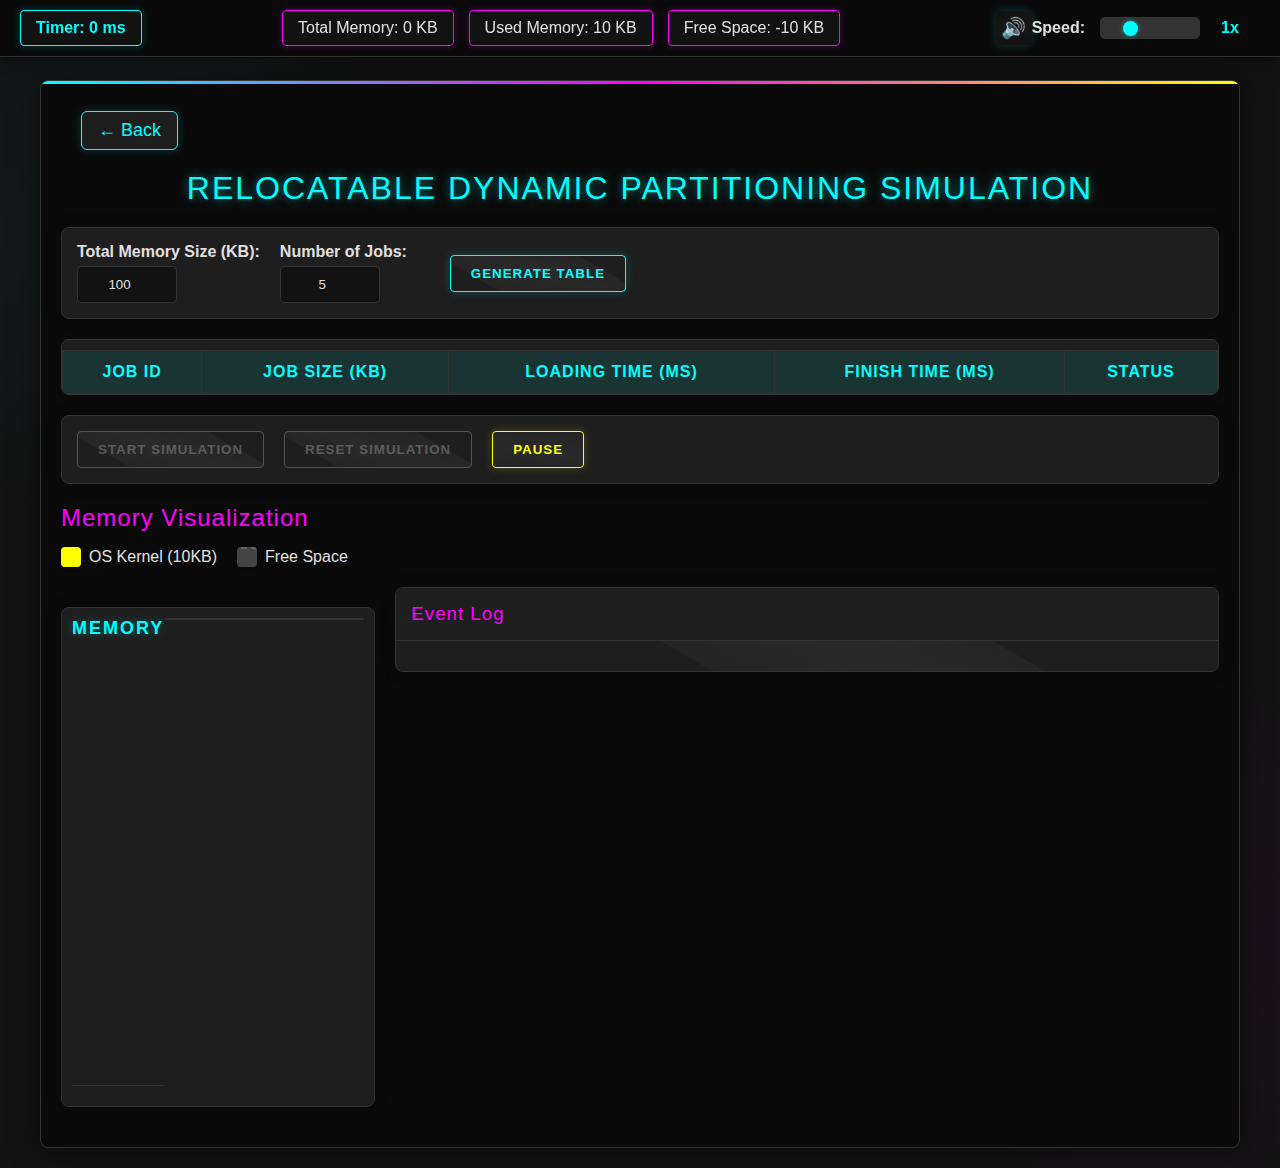
<file: index.html>
<!DOCTYPE html>
<html lang="en">
<head>
    <meta charset="UTF-8">
    <meta name="viewport" content="width=device-width, initial-scale=1.0">
    <title>Futuristic Memory Management Simulation</title>
    <link rel="stylesheet" href="styles.css">
</head>
<body>
    <div id="loadingOverlay">
        <div class="loader"></div>
    </div>
    
    <!-- Fixed Stats Bar -->
    <div class="stats-bar">
        <div class="timer-display">
            <span>Timer: </span>
            <span id="timer">0 ms</span>
        </div>
        <div class="memory-metrics">
            <div class="metric">
                <span>Total Memory: </span>
                <span id="memoryTotal">0</span> KB
            </div>
            <div class="metric">
                <span>Used Memory: </span>
                <span id="memoryUsed">10</span> KB
            </div>
            <div class="metric">
                <span>Free Space: </span>
                <span id="memoryFree">0</span> KB
            </div>
        </div>
    </div>
    
    <div class="container">
        <a href="Coverpage.html" class="back-btn" title="Back to Start Page">&#8592; Back</a>
        
        <h1>Relocatable Dynamic Partitioning Simulation</h1>
        
        <!-- Initial Configuration -->
        <div class="config-panel">
            <div class="input-group">
                <label for="totalMemory">Total Memory Size (KB):</label>
                <input type="number" id="totalMemory" min="20" value="100">
            </div>
            <div class="input-group">
                <label for="numJobs">Number of Jobs:</label>
                <input type="number" id="numJobs" min="1" value="5">
            </div>
            <button id="generateTableBtn">Generate Table</button>
        </div>

        <!-- Job Table -->
        <div class="table-container">
            <table id="jobTable">
                <thead>
                    <tr>
                        <th>Job ID</th>
                        <th>Job Size (KB)</th>
                        <th>Loading Time (ms)</th>
                        <th>Finish Time (ms)</th>
                        <th>Status</th>
                    </tr>
                </thead>
                <tbody>
                    <!-- Rows will be generated dynamically -->
                </tbody>
            </table>
        </div>
        
        <!-- Simulation Controls -->
        <div class="control-panel">
            <button id="startSimulation" disabled>Start Simulation</button>
            <button id="resetSimulation" disabled>Reset Simulation</button>
            <button id="pauseSimulation" disabled>Pause</button>
        </div>
        
        <!-- Memory Visualization -->
        <div class="visualization-container">
            <h2>Memory Visualization</h2>
            <div class="memory-info">
                <div class="legend">
                    <div class="legend-item">
                        <div class="color-box os-kernel"></div>
                        <span>OS Kernel (10KB)</span>
                    </div>
                    <div class="legend-item">
                        <div class="color-box free-space"></div>
                        <span>Free Space</span>
                    </div>
                </div>
            </div>
        
            <!-- Memory and Log Wrapper -->
            <div class="memory-log-wrapper">
                <div class="memory-container">
                    <div class="memory-header">Memory</div>
                    <div id="memoryLabels"></div>
                    <div id="memoryVisualization"></div>
                </div>
                <div class="event-log-container">
                    <h3>Event Log</h3>
                    <div id="eventLog"></div>
                </div>
            </div>
        </div>
    </div>
    <script src="script.js"></script>
</body>
</html>
</file>
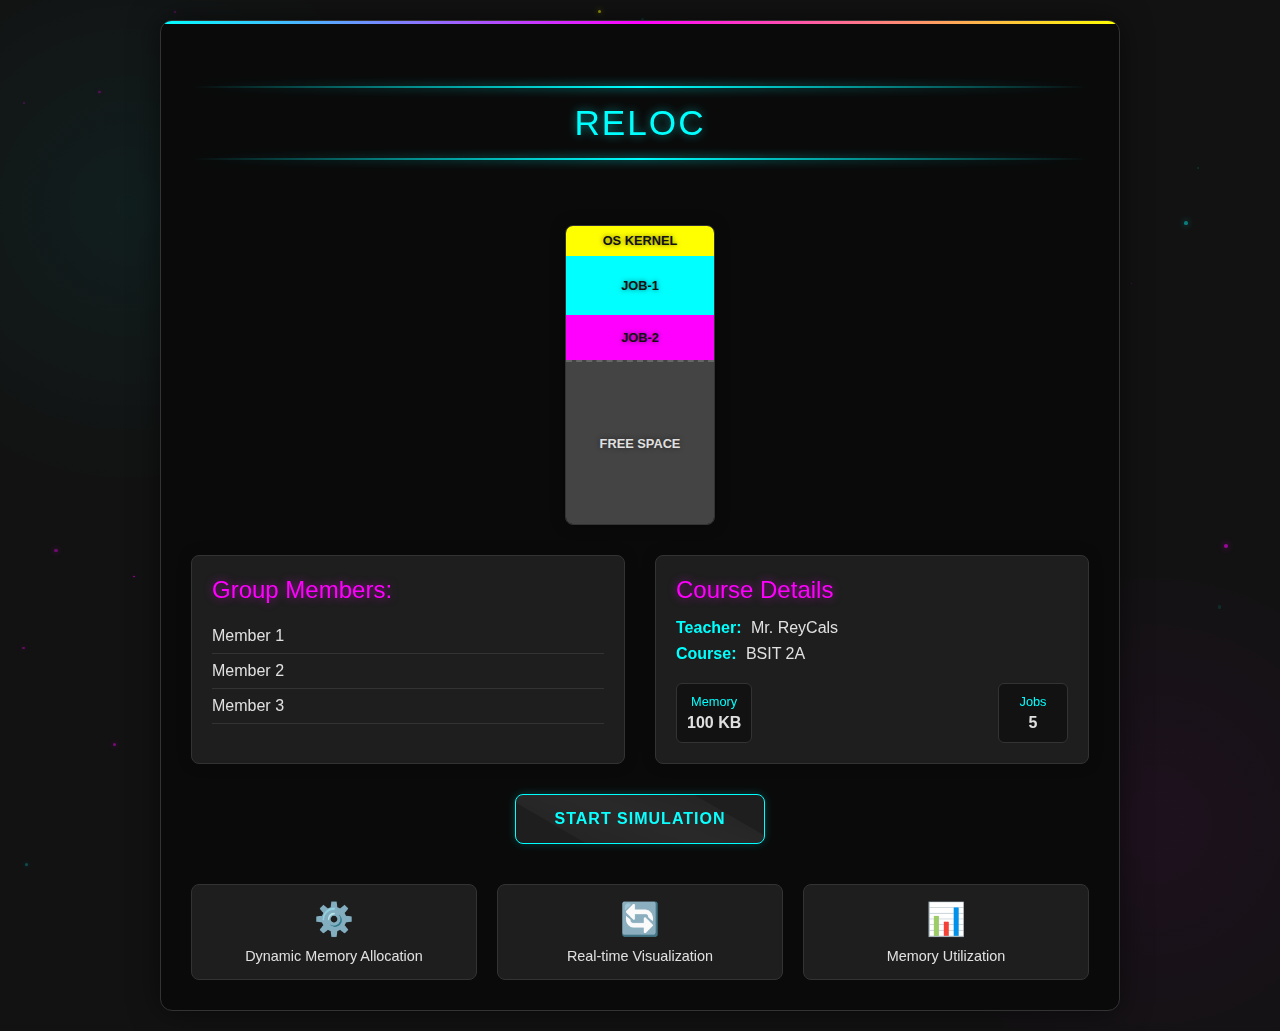
<file: Coverpage.html>
<!DOCTYPE html>
<html lang="en">
<head>
    <meta charset="UTF-8">
    <meta name="viewport" content="width=device-width, initial-scale=1.0">
    <title>Memory Management Simulation</title>
    <link rel="stylesheet" href="coverpage.css">
</head>
<body>
    <div id="particles"></div>
    
    <div class="container">
        <div class="card">
            <div class="card-header">
                <div class="glowing-line"></div>
                <h1>Relocatable Dynamic Partitioning Simulation</h1>
                <div class="glowing-line"></div>
            </div>
            
            <div class="memory-visualization">
                <div class="memory-block os-kernel">OS KERNEL</div>
                <div class="memory-block job-1">JOB-1</div>
                <div class="memory-block job-2">JOB-2</div>
                <div class="memory-block free-space">FREE SPACE</div>
            </div>
            
            <div class="info-section">
                <div class="info-column">
                    <h2>Group Members:</h2>
                    <ul class="member-list">
                        <li class="member">Member 1</li>
                        <li class="member">Member 2</li>
                        <li class="member">Member 3</li>
                    </ul>
                </div>
                
                <div class="info-column">
                    <div class="course-info">
                        <h2>Course Details</h2>
                        <p><span>Teacher:</span> Mr. ReyCals</p>
                        <p><span>Course:</span> BSIT 2A</p>
                    </div>
                    
                    <div class="stats">
                        <div class="stat-item">
                            <div class="stat-label">Memory</div>
                            <div class="stat-value">100 KB</div>
                        </div>
                        <div class="stat-item">
                            <div class="stat-label">Jobs</div>
                            <div class="stat-value">5</div>
                        </div>
                    </div>
                </div>
            </div>
            
            <a href="index.html" id="startSimulationBtn" class="start-btn">
                <span>START SIMULATION</span>
                <div class="btn-glow"></div>
            </a>
            
            <div class="features">
                <div class="feature">
                    <div class="feature-icon">⚙️</div>
                    <div class="feature-text">Dynamic Memory Allocation</div>
                </div>
                <div class="feature">
                    <div class="feature-icon">🔄</div>
                    <div class="feature-text">Real-time Visualization</div>
                </div>
                <div class="feature">
                    <div class="feature-icon">📊</div>
                    <div class="feature-text">Memory Utilization</div>
                </div>
            </div>
        </div>
    </div>
    
    <script src="coverpage.js"></script>
</body>
</html>
</file>
<file: styles.css>
* {
  box-sizing: border-box;
  margin: 0;
  padding: 0;
  font-family: "Segoe UI", Tahoma, Geneva, Verdana, sans-serif;
}

:root {
  --primary-color: #00ffff;
  --secondary-color: #ff00ff;
  --accent-color: #ffff00;
  --dark-bg: #121212;
  --darker-bg: #0a0a0a;
  --panel-bg: #1e1e1e;
  --text-color: #e0e0e0;
  --border-color: #333;
  --success-color: #00ff00;
  --warning-color: #ffff00;
  --danger-color: #ff0055;
}

/* Fixed Stats Bar */
.stats-bar {
  position: fixed;
  top: 0;
  left: 0;
  width: 100%;
  background-color: var(--darker-bg);
  display: flex;
  justify-content: space-between;
  align-items: center;
  padding: 10px 20px;
  z-index: 1000;
  border-bottom: 1px solid var(--border-color);
  box-shadow: 0 2px 10px rgba(0, 0, 0, 0.5);
}

.timer-display {
  font-weight: bold;
  background-color: var(--dark-bg);
  color: var(--primary-color);
  padding: 8px 15px;
  border-radius: 4px;
  border: 1px solid var(--primary-color);
  box-shadow: 0 0 10px rgba(0, 255, 255, 0.2);
  min-width: 120px;
  text-align: center;
}

.memory-metrics {
  display: flex;
  gap: 15px;
  flex-wrap: wrap;
  justify-content: center;
  flex: 1;
}

.metric {
  background-color: var(--dark-bg);
  padding: 8px 15px;
  border-radius: 4px;
  border: 1px solid var(--secondary-color);
  box-shadow: 0 0 10px rgba(255, 0, 255, 0.2);
  min-width: 100px;
  text-align: center;
}

body {
  background-color: var(--dark-bg);
  color: var(--text-color);
  padding: 20px;
  background-image: radial-gradient(circle at 10% 20%, rgba(0, 255, 255, 0.05) 0%, transparent 20%),
    radial-gradient(circle at 90% 80%, rgba(255, 0, 255, 0.05) 0%, transparent 20%);
  padding-top: 60px;
}

.back-btn {
  display: inline-block;
  margin: 20px;
  margin-top: 10px;
  font-size: 18px;
  text-decoration: none;
  color: var(--primary-color);
  background-color: var(--panel-bg);
  padding: 8px 16px;
  border-radius: 6px;
  transition: all 0.3s;
  border: 1px solid var(--primary-color);
  box-shadow: 0 0 10px rgba(0, 255, 255, 0.2);
}

.back-btn:hover {
  background-color: var(--primary-color);
  color: var(--dark-bg);
  box-shadow: 0 0 20px rgba(0, 255, 255, 0.4);
}

.container {
  max-width: 1200px;
  margin: 0 auto;
  background-color: var(--darker-bg);
  padding: 20px;
  border-radius: 8px;
  box-shadow: 0 0 30px rgba(0, 0, 0, 0.5);
  border: 1px solid var(--border-color);
  position: relative;
  overflow: hidden;
  margin-top: 20px;
}

.container::before {
  content: "";
  position: absolute;
  top: 0;
  left: 0;
  width: 100%;
  height: 3px;
  background: linear-gradient(90deg, var(--primary-color), var(--secondary-color), var(--accent-color));
  z-index: 1;
}

h1 {
  text-align: center;
  margin-bottom: 20px;
  color: var(--primary-color);
  font-weight: 300;
  letter-spacing: 2px;
  text-transform: uppercase;
  text-shadow: 0 0 10px rgba(0, 255, 255, 0.5);
}

h2,
h3 {
  margin: 15px 0;
  color: var(--secondary-color);
  font-weight: 300;
  letter-spacing: 1px;
}

.config-panel,
.control-panel {
  display: flex;
  gap: 20px;
  margin-bottom: 20px;
  padding: 15px;
  background-color: var(--panel-bg);
  border-radius: 8px;
  align-items: center;
  flex-wrap: wrap;
  border: 1px solid var(--border-color);
  box-shadow: 0 0 15px rgba(0, 0, 0, 0.2);
}

.input-group {
  display: flex;
  flex-direction: column;
  min-width: 150px;
}

label {
  margin-bottom: 5px;
  font-weight: bold;
  color: var(--text-color);
}

input {
  padding: 10px;
  background-color: var(--dark-bg);
  color: var(--text-color);
  border: 1px solid var(--border-color);
  border-radius: 4px;
  transition: all 0.3s;
}

input:focus {
  outline: none;
  border-color: var(--primary-color);
  box-shadow: 0 0 10px rgba(0, 255, 255, 0.3);
}

button {
  padding: 10px 20px;
  background-color: var(--panel-bg);
  color: var(--primary-color);
  border: 1px solid var(--primary-color);
  border-radius: 4px;
  cursor: pointer;
  transition: all 0.3s;
  font-weight: bold;
  text-transform: uppercase;
  letter-spacing: 1px;
  box-shadow: 0 0 10px rgba(0, 255, 255, 0.2);
}

button:hover {
  background-color: var(--primary-color);
  color: var(--dark-bg);
  box-shadow: 0 0 15px rgba(0, 255, 255, 0.4);
}

button:disabled {
  background-color: var(--panel-bg);
  color: #555;
  border-color: #555;
  cursor: not-allowed;
  box-shadow: none;
}

.table-container {
  margin-bottom: 20px;
  overflow-x: auto;
  border-radius: 8px;
  border: 1px solid var(--border-color);
  background-color: var(--panel-bg);
}

table {
  width: 100%;
  border-collapse: collapse;
  margin-bottom: 0;
}

th,
td {
  border: 1px solid var(--border-color);
  padding: 12px;
  text-align: center;
}

th {
  background-color: rgba(0, 255, 255, 0.1);
  font-weight: bold;
  color: var(--primary-color);
  text-transform: uppercase;
  letter-spacing: 1px;
}

tr:nth-child(even) {
  background-color: rgba(30, 30, 30, 0.5);
}

tr:hover {
  background-color: rgba(0, 255, 255, 0.05);
}

td.editable {
  cursor: pointer;
  position: relative;
}

td.editable:hover {
  background-color: rgba(0, 255, 255, 0.1);
}

td.editable::after {
  content: "✏️";
  position: absolute;
  right: 5px;
  opacity: 0.5;
}

#memoryContainer {
  display: flex;
  position: relative;
}

#memoryLabels {
  font-size: 12px;
  color: var(--text-color);
  position: absolute;
  left: -40px;
}

.memory-container {
  margin: 20px 0;
  padding: 10px;
  background-color: var(--panel-bg);
  border-radius: 8px;
  min-height: 500px;
  display: flex;
  justify-content: center;
  border: 1px solid var(--border-color);
  box-shadow: 0 0 15px rgba(0, 0, 0, 0.2);
}

.memory-header {
  font-size: 18px;
  font-weight: bold;
  color: var(--primary-color);
  text-align: center;
  margin-bottom: 10px;
  text-transform: uppercase;
  letter-spacing: 2px;
  text-shadow: 0 0 10px rgba(0, 255, 255, 0.3);
  border-bottom: 1px solid var(--border-color);
  padding-bottom: 8px;
}

.memory-log-wrapper {
  display: flex;
  gap: 20px;
  align-items: flex-start;
  margin-top: 20px;
}

.memory-container {
  flex-shrink: 0;
}

/* Event Log Container */
.event-log-container {
  flex: 1;
  max-height: 500px;
  overflow-y: auto;
  background-color: var(--panel-bg);
  border-radius: 8px;
  padding: 0; /* Remove padding to handle sticky header */
  border: 1px solid var(--border-color);
  box-shadow: 0 0 15px rgba(0, 0, 0, 0.2);
  position: relative;
}

/* Event Log Title */
.event-log-container h3 {
  position: sticky;
  top: 0;
  background-color: var(--panel-bg);
  padding: 15px;
  margin: 0;
  border-bottom: 1px solid var(--border-color);
  z-index: 10;
}

/* Event Log Entries */
#eventLog {
  font-family: "Courier New", monospace;
  font-size: 14px;
  overflow-y: auto;
  display: flex;
  flex-direction: column;
  justify-content: flex-start;
  color: var(--text-color);
  padding: 15px; /* Add padding for entries */
}

#memoryVisualization {
  display: flex;
  flex-direction: column;
  height: 100%;
  width: 200px;
  overflow-y: auto;
  border: 1px solid var(--border-color);
  position: relative;
  background-color: var(--dark-bg);
  border-radius: 4px;
  box-shadow: inset 0 0 10px rgba(0, 0, 0, 0.5);
}

.memory-info {
  display: flex;
  justify-content: space-between;
  margin-bottom: 20px;
  flex-wrap: wrap;
  gap: 20px;
}

.legend {
  display: flex;
  gap: 20px;
  flex-wrap: wrap;
}

.legend-item {
  display: flex;
  align-items: center;
  gap: 8px;
}

.color-box {
  width: 20px;
  height: 20px;
  border-radius: 4px;
  box-shadow: 0 0 5px rgba(0, 0, 0, 0.3);
}

.os-kernel {
  background-color: var(--warning-color);
  color: var(--dark-bg);
  text-shadow: 0 0 5px rgba(0, 0, 0, 0.5);
  font-weight: bold;
}

.free-space {
  background-color: #444;
  color: var(--text-color);
  border-top: 2px dashed #666;
  transition: all 0.5s ease-in-out;
}

.memory-slot {
  text-align: center;
  line-height: 30px;
  margin-bottom: 2px;
  display: flex;
  align-items: center;
  justify-content: center;
  position: relative;
  height: 100%;
  box-sizing: border-box;
  transition: all 0.5s ease-in-out;
  font-size: 14px;
  font-weight: bold;
  text-shadow: 0 0 5px rgba(0, 0, 0, 0.5);
}

.job-animate {
  animation: job-movement 1s ease-in-out;
}

@keyframes job-movement {
  0% {
    transform: translateX(0);
    z-index: 100;
  }
  25% {
    transform: translateX(30px) scale(1.05);
    box-shadow: 0 0 15px rgba(0, 0, 0, 0.3);
    z-index: 100;
  }
  50% {
    transform: translateX(30px) translateY(var(--movement-distance, 0px)) scale(1.05);
    box-shadow: 0 0 15px rgba(0, 0, 0, 0.3);
    z-index: 100;
  }
  75% {
    transform: translateX(30px) translateY(var(--movement-distance, 0px)) scale(1.05);
    box-shadow: 0 0 15px rgba(0, 0, 0, 0.3);
    z-index: 100;
  }
  100% {
    transform: translateX(0) translateY(0) scale(1);
    box-shadow: none;
    z-index: 1;
  }
}

/* Add simulation start transition */
.container.simulation-start {
  animation: slideIn 1s ease-in-out;
}

@keyframes slideIn {
  0% {
    transform: translateY(-50px);
    opacity: 0;
  }
  100% {
    transform: translateY(0);
    opacity: 1;
  }
}

.job:hover {
  transform: scale(1.02);
  box-shadow: 0 0 8px rgba(0, 0, 0, 0.2);
  z-index: 5;
}

.timer-container {
  margin-left: auto;
  font-weight: bold;
  background-color: var(--dark-bg);
  color: var(--primary-color);
  padding: 10px 15px;
  border-radius: 4px;
  border: 1px solid var(--primary-color);
  box-shadow: 0 0 10px rgba(0, 255, 255, 0.2);
  display: none;
}

#error-message {
  color: var(--danger-color);
  font-weight: bold;
  margin-bottom: 10px;
}

.event-log-entry {
  margin-bottom: 8px;
  padding-bottom: 8px;
  border-bottom: 1px solid var(--border-color);
}

.invalid {
  border: 1px solid var(--danger-color);
  background-color: rgba(255, 0, 0, 0.1);
}

.event-log-entry:last-child {
  border-bottom: none;
}

.memory-stats {
  text-align: right;
  background-color: var(--panel-bg);
  padding: 15px;
  border-radius: 8px;
  border: 1px solid var(--border-color);
  box-shadow: 0 0 15px rgba(0, 0, 0, 0.2);
  display: none;
}

.memory-stats p {
  margin: 8px 0;
  font-size: 16px;
}

.job-in-memory {
  position: absolute;
  height: 100%;
  color: white;
  display: flex;
  align-items: center;
  justify-content: center;
  font-size: 12px;
  border-right: 1px dashed rgba(0, 0, 0, 0.2);
  transition: all 0.3s ease;
}

.job {
  color: white;
  font-weight: bold;
  padding: 2px;
  text-align: center;
  border-radius: 3px;
  position: relative;
  overflow: hidden;
  box-shadow: 0 0 10px rgba(0, 0, 0, 0.3);
}

.job:hover::before {
  content: "";
  position: absolute;
  top: 0;
  left: 0;
  right: 0;
  bottom: 0;
  background: rgba(255, 255, 255, 0.2);
  pointer-events: none;
}

.job-slot {
  background-color: var(--primary-color);
  color: var(--dark-bg);
}

#jobTable {
  width: 100%;
  border-collapse: collapse;
  margin-top: 10px;
}

#jobTable th,
#jobTable td {
  border: 1px solid var(--border-color);
  padding: 12px;
  text-align: center;
}

input {
  width: 100px;
  padding: 10px;
  text-align: center;
}

.speed-control {
  display: flex;
  align-items: center;
  margin-right: 15px;
  gap: 10px;
}

.speed-control label {
  margin-bottom: 0;
}

.speed-control input[type="range"] {
  width: 100px;
  margin: 0 5px;
  -webkit-appearance: none;
  height: 5px;
  background: var(--border-color);
  border-radius: 5px;
  outline: none;
}

.speed-control input[type="range"]::-webkit-slider-thumb {
  -webkit-appearance: none;
  appearance: none;
  width: 15px;
  height: 15px;
  border-radius: 50%;
  background: var(--primary-color);
  cursor: pointer;
  box-shadow: 0 0 5px rgba(0, 255, 255, 0.5);
}

#speedValue {
  font-weight: bold;
  min-width: 30px;
  text-align: center;
  color: var(--primary-color);
}

#pauseSimulation {
  background-color: var(--panel-bg);
  color: var(--warning-color);
  border-color: var(--warning-color);
  box-shadow: 0 0 10px rgba(255, 255, 0, 0.2);
}

#pauseSimulation:hover {
  background-color: var(--warning-color);
  color: var(--dark-bg);
  box-shadow: 0 0 15px rgba(255, 255, 0, 0.4);
}

#pauseSimulation.resume {
  background-color: var(--panel-bg);
  color: var(--success-color);
  border-color: var(--success-color);
  box-shadow: 0 0 10px rgba(0, 255, 0, 0.2);
}

#pauseSimulation.resume:hover {
  background-color: var(--success-color);
  color: var(--dark-bg);
  box-shadow: 0 0 15px rgba(0, 255, 0, 0.4);
}

@keyframes swapAnimation {
  0% {
    transform: translateY(0);
  }
  50% {
    transform: translateY(-20px);
  }
  100% {
    transform: translateY(0);
  }
}

.job-swap {
  animation: swapAnimation 0.5s ease-in-out;
}

/* Add fade-in animation for memory slots */
@keyframes fadeIn {
  0% {
    opacity: 0;
    transform: scale(0.9);
  }
  100% {
    opacity: 1;
    transform: scale(1);
  }
}

.memory-slot {
  animation: fadeIn 0.5s ease-in-out;
}

#loadingOverlay {
  position: fixed;
  top: 0;
  left: 0;
  width: 100%;
  height: 100%;
  background-color: var(--dark-bg);
  display: flex;
  justify-content: center;
  align-items: center;
  z-index: 9999;
}

.loader {
  width: 80px;
  height: 80px;
  border: 5px solid transparent;
  border-top: 5px solid var(--primary-color);
  border-right: 5px solid var(--secondary-color);
  border-bottom: 5px solid var(--accent-color);
  border-radius: 50%;
  animation: spin 1s linear infinite;
  box-shadow: 0 0 20px rgba(0, 255, 255, 0.5);
}

/* Glowing effect for buttons and important elements */
button,
.timer-container,
.memory-stats,
.event-log-container {
  position: relative;
  overflow: hidden;
}

button::after,
.timer-container::after,
.memory-stats::after,
.event-log-container::after {
  content: "";
  position: absolute;
  top: -50%;
  left: -50%;
  width: 200%;
  height: 200%;
  background: linear-gradient(
    to bottom right,
    rgba(255, 255, 255, 0) 0%,
    rgba(255, 255, 255, 0.05) 50%,
    rgba(255, 255, 255, 0) 100%
  );
  transform: rotate(30deg);
  animation: glowSweep 3s linear infinite;
  pointer-events: none;
}

@keyframes glowSweep {
  0% {
    transform: rotate(30deg) translateX(-100%);
  }
  100% {
    transform: rotate(30deg) translateX(100%);
  }
}

/* Highlight animation for visualization container */
.highlight-container {
  animation: highlight-pulse 2s ease-in-out;
}

@keyframes highlight-pulse {
  0% {
    box-shadow: 0 0 15px rgba(0, 0, 0, 0.2);
  }
  50% {
    box-shadow: 0 0 30px var(--primary-color);
  }
  100% {
    box-shadow: 0 0 15px rgba(0, 0, 0, 0.2);
  }
}

/* Add missing animation for loader */
@keyframes spin {
  0% {
    transform: rotate(0deg);
  }
  100% {
    transform: rotate(360deg);
  }
}

/* Add styles for job status */
.status-cell.running {
  color: var(--primary-color);
  font-weight: bold;
}

.status-cell.finished {
  color: var(--success-color);
  font-weight: bold;
}

.status-cell.rejected {
  color: var(--danger-color);
  font-weight: bold;
}

/* Responsive design */
@media (max-width: 768px) {
  .memory-log-wrapper {
    flex-direction: column;
  }

  .memory-container,
  .event-log-container {
    width: 100%;
  }

  .memory-info {
    flex-direction: column;
  }

  .legend,
  .memory-stats {
    width: 100%;
  }
}

/* Sound control button */
.mute-container {
  display: flex;
  align-items: center;
  margin-left: 15px;
}

#muteToggle {
  background: none;
  border: none;
  font-size: 20px;
  cursor: pointer;
  color: var(--primary-color);
  padding: 5px;
  border-radius: 4px;
  transition: all 0.3s;
}

#muteToggle:hover {
  background-color: rgba(0, 255, 255, 0.1);
  transform: scale(1.1);
}

/* Add sound feedback for interactive elements */
button:active {
  transform: scale(0.95);
  transition: transform 0.1s;
}

.editable {
  position: relative;
  overflow: hidden;
}

.editable:hover::after {
  content: "";
  position: absolute;
  top: 0;
  left: 0;
  width: 100%;
  height: 100%;
  background: rgba(0, 255, 255, 0.05);
  pointer-events: none;
}

/* Animation for job allocation */
@keyframes allocateSound {
  0% {
    box-shadow: 0 0 0 0 rgba(0, 255, 255, 0.7);
  }
  70% {
    box-shadow: 0 0 0 10px rgba(0, 255, 255, 0);
  }
  100% {
    box-shadow: 0 0 0 0 rgba(0, 255, 255, 0);
  }
}

.job.new-allocation {
  animation: allocateSound 0.5s ease-out;
}

/* Animation for job deallocation */
@keyframes deallocateSound {
  0% {
    box-shadow: 0 0 0 0 rgba(255, 0, 255, 0.7);
  }
  70% {
    box-shadow: 0 0 0 10px rgba(255, 0, 255, 0);
  }
  100% {
    box-shadow: 0 0 0 0 rgba(255, 0, 255, 0);
  }
}

.memory-slot.deallocating {
  animation: deallocateSound 0.5s ease-out;
}

/* Enhance button hover effects */
button:hover {
  transform: translateY(-2px);
  transition: transform 0.2s ease;
}

/* Add subtle pulse to running jobs */
.status-cell.running {
  animation: pulse 2s infinite;
}

@keyframes pulse {
  0% {
    opacity: 1;
  }
  50% {
    opacity: 0.7;
  }
  100% {
    opacity: 1;
  }
}

/* Add styles for the sound test button */
#testSounds {
  background-color: var(--panel-bg);
  color: var(--accent-color);
  border-color: var(--accent-color);
  box-shadow: 0 0 10px rgba(255, 255, 0, 0.2);
}

#testSounds:hover {
  background-color: var(--accent-color);
  color: var(--dark-bg);
  box-shadow: 0 0 15px rgba(255, 255, 0, 0.4);
}

/* Add a visual indicator when sounds are playing */
.sound-playing {
  position: relative;
}

.sound-playing::after {
  content: "🔊";
  position: absolute;
  top: -10px;
  right: -10px;
  font-size: 14px;
  animation: fadeInOut 0.5s ease-in-out;
}

@keyframes fadeInOut {
  0% {
    opacity: 0;
  }
  50% {
    opacity: 1;
  }
  100% {
    opacity: 0;
  }
}
</file>
<file: coverpage.css>
:root {
  --primary-color: #00ffff;
  --secondary-color: #ff00ff;
  --accent-color: #ffff00;
  --dark-bg: #121212;
  --darker-bg: #0a0a0a;
  --panel-bg: #1e1e1e;
  --text-color: #e0e0e0;
  --border-color: #333;
  --success-color: #00ff00;
  --warning-color: #ffff00;
  --danger-color: #ff0055;
}

* {
  box-sizing: border-box;
  margin: 0;
  padding: 0;
  font-family: "Segoe UI", Tahoma, Geneva, Verdana, sans-serif;
}

body {
  background-color: var(--dark-bg);
  color: var(--text-color);
  min-height: 100vh;
  display: flex;
  justify-content: center;
  align-items: center;
  overflow-x: hidden;
  background-image: radial-gradient(circle at 10% 20%, rgba(0, 255, 255, 0.05) 0%, transparent 20%),
    radial-gradient(circle at 90% 80%, rgba(255, 0, 255, 0.05) 0%, transparent 20%);
}

#particles {
  position: fixed;
  top: 0;
  left: 0;
  width: 100%;
  height: 100%;
  z-index: -1;
  pointer-events: none;
}

/* Add missing particle styling */
.particle {
  position: absolute;
  border-radius: 50%;
  pointer-events: none;
  transition: all 0.3s ease;
}

.container {
  width: 100%;
  max-width: 1000px;
  padding: 20px;
}

.card {
  background-color: var(--darker-bg);
  border-radius: 12px;
  overflow: hidden;
  box-shadow: 0 0 30px rgba(0, 0, 0, 0.5);
  position: relative;
  padding: 30px;
  border: 1px solid var(--border-color);
  display: flex;
  flex-direction: column;
  gap: 30px;
}

.card::before {
  content: "";
  position: absolute;
  top: 0;
  left: 0;
  width: 100%;
  height: 3px;
  background: linear-gradient(90deg, var(--primary-color), var(--secondary-color), var(--accent-color));
  z-index: 1;
}

.card-header {
  text-align: center;
  position: relative;
  padding: 20px 0;
}

.glowing-line {
  height: 2px;
  width: 100%;
  background: linear-gradient(90deg, transparent, var(--primary-color), transparent);
  margin: 15px 0;
  position: relative;
}

.glowing-line::after {
  content: "";
  position: absolute;
  top: 0;
  left: 0;
  width: 100%;
  height: 100%;
  background: linear-gradient(90deg, transparent, var(--primary-color), transparent);
  filter: blur(5px);
}

h1 {
  font-size: 2.2rem;
  font-weight: 300;
  color: var(--primary-color);
  text-transform: uppercase;
  letter-spacing: 2px;
  margin: 0;
  text-shadow: 0 0 10px rgba(0, 255, 255, 0.5);
}

h2 {
  font-size: 1.5rem;
  font-weight: 300;
  color: var(--secondary-color);
  margin-bottom: 15px;
  text-shadow: 0 0 8px rgba(255, 0, 255, 0.5);
}

.memory-visualization {
  display: flex;
  flex-direction: column;
  width: 150px;
  height: 300px;
  margin: 0 auto;
  border: 1px solid var(--border-color);
  border-radius: 8px;
  overflow: hidden;
  box-shadow: 0 0 15px rgba(0, 0, 0, 0.3);
}

.memory-block {
  display: flex;
  justify-content: center;
  align-items: center;
  font-size: 0.8rem;
  font-weight: bold;
  text-shadow: 0 0 5px rgba(0, 0, 0, 0.5);
}

.os-kernel {
  background-color: var(--warning-color);
  color: var(--dark-bg);
  height: 10%;
}

.job-1 {
  background-color: var(--primary-color);
  color: var(--dark-bg);
  height: 20%;
  animation: pulse 3s infinite;
}

.job-2 {
  background-color: var(--secondary-color);
  color: var(--dark-bg);
  height: 15%;
  animation: pulse 3s infinite 1s;
}

.free-space {
  background-color: #444;
  color: var(--text-color);
  height: 55%;
  border-top: 2px dashed #666;
}

@keyframes pulse {
  0% {
    opacity: 1;
  }
  50% {
    opacity: 0.7;
  }
  100% {
    opacity: 1;
  }
}

.info-section {
  display: flex;
  gap: 30px;
  justify-content: space-between;
}

.info-column {
  flex: 1;
  background-color: var(--panel-bg);
  padding: 20px;
  border-radius: 8px;
  border: 1px solid var(--border-color);
  box-shadow: 0 0 15px rgba(0, 0, 0, 0.2);
}

.member-list {
  list-style: none;
}

.member {
  padding: 8px 0;
  border-bottom: 1px solid var(--border-color);
  transition: all 0.3s;
}

.member:hover {
  padding-left: 10px;
  color: var(--primary-color);
}

.member .member-alt {
  display: none;
  transition: opacity 0.3s;
}
.member:hover .member-name {
  display: none;
}
.member:hover .member-alt {
  display: inline;
  color: var(--primary-color);
  opacity: 1;
}

.course-info {
  margin-bottom: 20px;
}

.course-info p {
  margin: 8px 0;
}

.course-info span {
  color: var(--primary-color);
  font-weight: bold;
  margin-right: 5px;
}

.stats {
  display: flex;
  justify-content: space-between;
  margin-top: 20px;
}

.stat-item {
  text-align: center;
  background-color: var(--dark-bg);
  padding: 10px;
  border-radius: 6px;
  border: 1px solid var(--border-color);
  min-width: 70px;
}

.stat-label {
  font-size: 0.8rem;
  color: var(--primary-color);
  margin-bottom: 5px;
}

.stat-value {
  font-size: 1rem;
  font-weight: bold;
}

.start-btn {
  display: block;
  width: 250px;
  margin: 0 auto;
  padding: 15px 30px;
  background-color: var(--panel-bg);
  color: var(--primary-color);
  text-align: center;
  text-decoration: none;
  border-radius: 8px;
  border: 1px solid var(--primary-color);
  font-weight: bold;
  letter-spacing: 1px;
  position: relative;
  overflow: hidden;
  transition: all 0.3s;
  box-shadow: 0 0 10px rgba(0, 255, 255, 0.2);
}

.start-btn:hover {
  background-color: var(--primary-color);
  color: var(--dark-bg);
  box-shadow: 0 0 20px rgba(0, 255, 255, 0.4);
  transform: translateY(-2px);
}

.btn-glow {
  position: absolute;
  top: -50%;
  left: -50%;
  width: 200%;
  height: 200%;
  background: linear-gradient(
    to bottom right,
    rgba(255, 255, 255, 0) 0%,
    rgba(255, 255, 255, 0.05) 50%,
    rgba(255, 255, 255, 0) 100%
  );
  transform: rotate(30deg);
  animation: glowSweep 3s linear infinite;
  pointer-events: none;
}

@keyframes glowSweep {
  0% {
    transform: rotate(30deg) translateX(-100%);
  }
  100% {
    transform: rotate(30deg) translateX(100%);
  }
}

.features {
  display: flex;
  justify-content: space-between;
  gap: 20px;
  margin-top: 10px;
}

.feature {
  flex: 1;
  background-color: var(--panel-bg);
  padding: 15px;
  border-radius: 8px;
  text-align: center;
  border: 1px solid var(--border-color);
  transition: all 0.3s;
}

.feature:hover {
  transform: translateY(-5px);
  box-shadow: 0 5px 15px rgba(0, 0, 0, 0.3);
  border-color: var(--primary-color);
}

.feature-icon {
  font-size: 2rem;
  margin-bottom: 10px;
}

.feature-text {
  font-size: 0.9rem;
}

/* Add fade-out animation */
body.fade-out {
  animation: fadeOut 1s forwards;
}

@keyframes fadeOut {
  0% {
    opacity: 1;
  }
  100% {
    opacity: 0;
    pointer-events: none;
  }
}

/* Responsive design */
@media (max-width: 768px) {
  .info-section {
    flex-direction: column;
  }

  .features {
    flex-direction: column;
  }

  h1 {
    font-size: 1.8rem;
  }
}

.about-section {
  margin: 40px auto 0 auto;
  max-width: 1000px;
  background: linear-gradient(90deg, #181818 60%, #232323 100%);
  border-radius: 12px;
  box-shadow: 0 0 30px rgba(0, 255, 255, 0.08), 0 0 10px rgba(255, 0, 255, 0.08);
  padding: 32px 28px;
  border: 1px solid var(--border-color);
  animation: aboutFadeIn 1.2s cubic-bezier(0.23, 1, 0.32, 1);
  position: relative;
  overflow: hidden;
}

.about-title {
  color: var(--primary-color);
  font-size: 2rem;
  margin-bottom: 18px;
  text-align: center;
  letter-spacing: 1px;
  text-shadow: 0 0 10px rgba(0, 255, 255, 0.3);
  animation: aboutTitleGlow 2s infinite alternate;
}

@keyframes aboutTitleGlow {
  0% {
    text-shadow: 0 0 10px #00ffff, 0 0 20px #00ffff44;
  }
  100% {
    text-shadow: 0 0 20px #00ffff, 0 0 40px #ff00ff44;
  }
}

.about-content {
  color: var(--text-color);
  font-size: 1.05rem;
  line-height: 1.7;
  animation: aboutContentSlide 1.2s 0.3s both;
}

@keyframes aboutFadeIn {
  from {
    opacity: 0;
    transform: translateY(40px);
  }
  to {
    opacity: 1;
    transform: translateY(0);
  }
}

@keyframes aboutContentSlide {
  from {
    opacity: 0;
    transform: translateY(30px);
  }
  to {
    opacity: 1;
    transform: translateY(0);
  }
}

.about-content ul {
  margin: 16px 0 16px 24px;
  padding-left: 0;
  list-style: disc;
  animation: aboutListFade 1.2s 0.6s both;
}

@keyframes aboutListFade {
  from {
    opacity: 0;
    transform: translateX(-30px);
  }
  to {
    opacity: 1;
    transform: translateX(0);
  }
}

.about-content li {
  margin-bottom: 8px;
  color: var(--accent-color);
  font-weight: 500;
  text-shadow: 0 0 4px #ffff0055;
}

.about-content strong {
  color: var(--secondary-color);
  font-weight: bold;
}

@media (max-width: 768px) {
  .about-section {
    padding: 18px 8px;
    font-size: 0.98rem;
  }
  .about-title {
    font-size: 1.3rem;
  }
}
</file>
